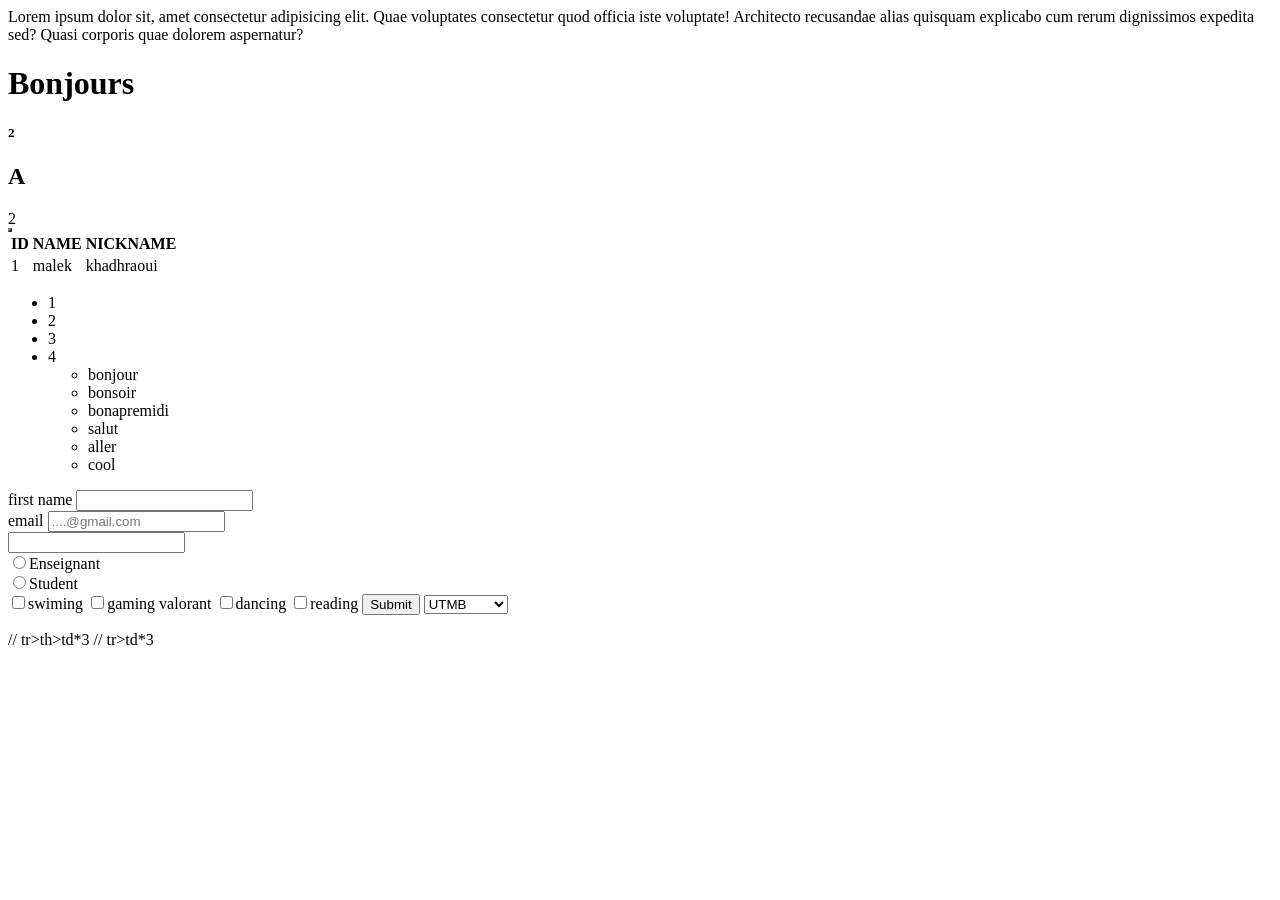
<file: index.html>
<html></html>
<p>Lorem ipsum dolor sit, amet consectetur adipisicing elit. Quae voluptates consectetur quod officia iste voluptate! Architecto recusandae alias quisquam explicabo cum rerum dignissimos expedita sed? Quasi corporis quae dolorem aspernatur?</p>
<h1>Bonjours <h5>2 <h2>A</h2>2
</h5></h1>
<html lang="eng ">
    <body>
        <table border="2">
            <table>
             <tr>
            <th>ID</th>
            <th>NAME</th>
            <th>NICKNAME</th>
        </tr>
        <tr>
            <td>1</td>
            <td>malek</td>
            <td>khadhraoui</td>
        </tr>
       </table>

       <ul>
<li>1</li>
<li>2</li>
<li>3</li>
<li>4</li>

<ul>
    <li>bonjour</li>
    <li>bonsoir</li>
    <li>bonapremidi</li>
    <li>salut</li>
    <li>aller</li>
    <li>cool </li>
</ul>

       </ul> 


       <form name="" action="" method="">   
        <label for="fname">first name
        <input name="fname" type='text'>
</label>  
<br>
        <label for="mail">email      
        <input name="mail" type='email' placeholder="....@gmail.com">
</label>  
<br>
        <input name="psw" type='password'>
        <br>
        <input type="radio" name="role">Enseignant
        <br>
        <input type="radio" name="role">Student
<br>
        <input type="checkbox" name="ci1">swiming
        <input type="checkbox" name="ci2">gaming valorant
        <input type="checkbox" name="ci3">dancing
        <input type="checkbox" name="ci4">reading

        <input type="submit" name="submit">
<select>
    <option>UTMB</option>
    <option>suisse</option>
    <option>france</option>
    <option>allemagne</option>
    <option>italie</option>

</select>
       </form>
    </body>

    // tr>th>td*3

  // tr>td*3
</file>
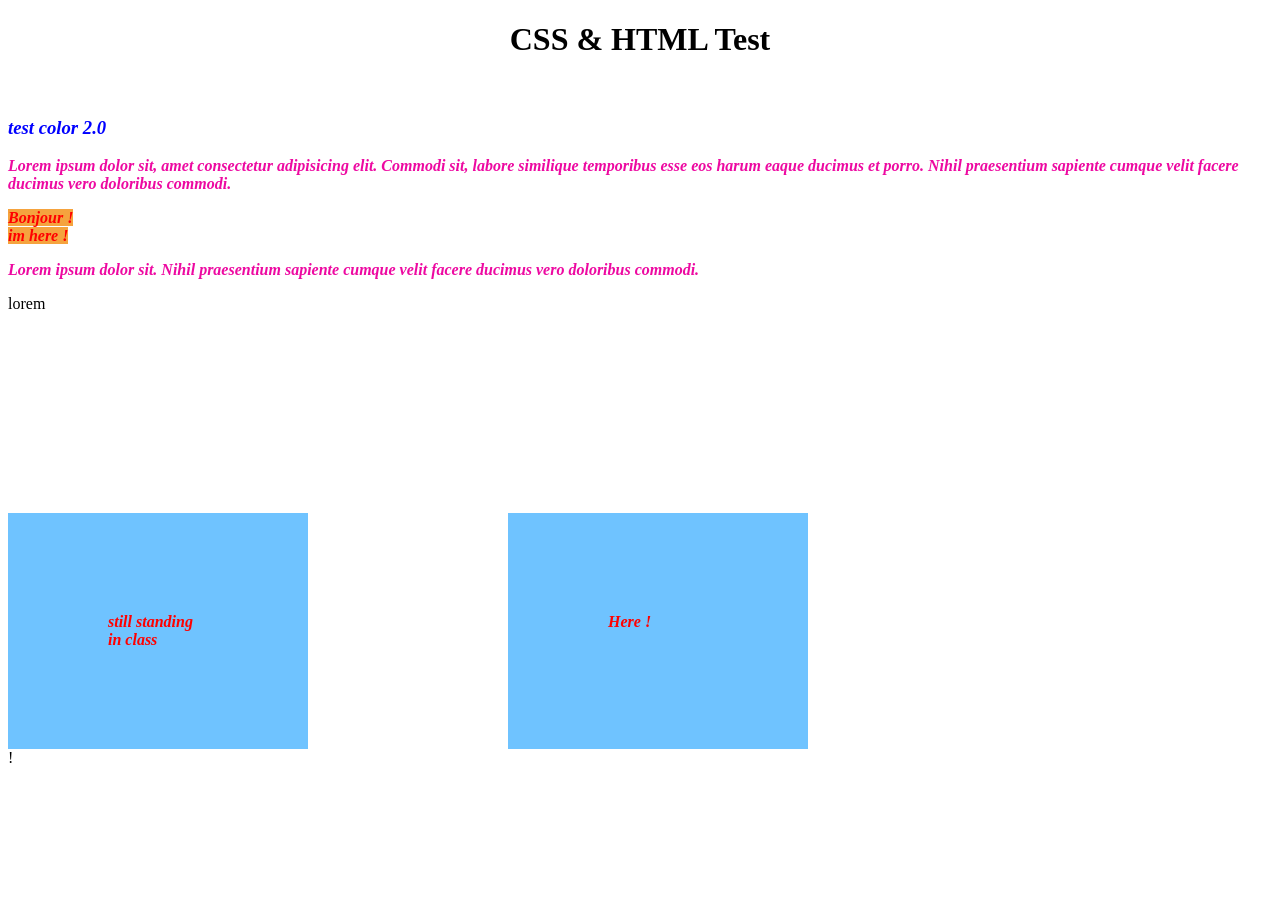
<file: project web interactive/CSS/index.html>
<!DOCTYPE html>
<html lang="en">
<head>
    <meta charset="UTF-8">
    <meta name="viewport" content="width=device-width, initial-scale=1.0">
    <link rel="stylesheet" href="style.css">
    <title>Document</title>
</head>
<body>
    <h1>CSS & HTML Test </h1><br>
    <H3 class="title2">test color 2.0</H3>
    <p class="title5">Lorem ipsum dolor sit, amet consectetur adipisicing elit. Commodi sit, labore similique temporibus esse eos harum eaque ducimus et porro. Nihil praesentium sapiente cumque velit facere ducimus vero doloribus commodi.</p>
    <h9 class="title1"> Bonjour ! </h9><br>
    <h9 class="title1"> im here ! </h9><br>
    <p class="title5">Lorem ipsum dolor sit. Nihil praesentium sapiente cumque velit facere ducimus vero doloribus commodi.</p>

lorem
    <div class="title4">
    <h7 class="title3"> still standing<br> in class</h7>
    <h7 class="title3">Here !</h7>
</div>
</body>
</html>!
</file>
<file: project web interactive/CSS/style.css>
.title1{
    color : red;
    background-color: blue;
    font-style: italic;
    font-family: Georgia, 'Times New Roman', Times, serif;
    font-weight: bold;
    flex-direction: calc();
    width: 100px;
    background-color: rgb(245, 163, 62);
}
.title2{
    color : blue;
    font-style: italic;
    font-family: Georgia, 'Times New Roman', Times, serif;
    font-weight: bold;
    flex-direction: calc();


}
.title3{
    color : red;
    background-color: blue;
    font-style: italic;
    font-family: Georgia, 'Times New Roman', Times, serif;
    font-weight: bold;
    flex-direction: calc();
    width: 100px;
    background-color: rgb(111, 195, 255);
    padding: 100px;
    display: inline-block;   
    margin-top: 100px;      
    margin-right: 100px; 
}
.title4{
    display: flex;      
    gap: 100px;         
    margin-top: 100px;  
}
.title5{
    color : rgb(237, 9, 161);
    font-style: italic;
    font-family: Georgia, 'Times New Roman', Times, serif;
    font-weight: bold;
    flex-direction: calc();
}
h1 {
    text-align: center;
}
</file>
